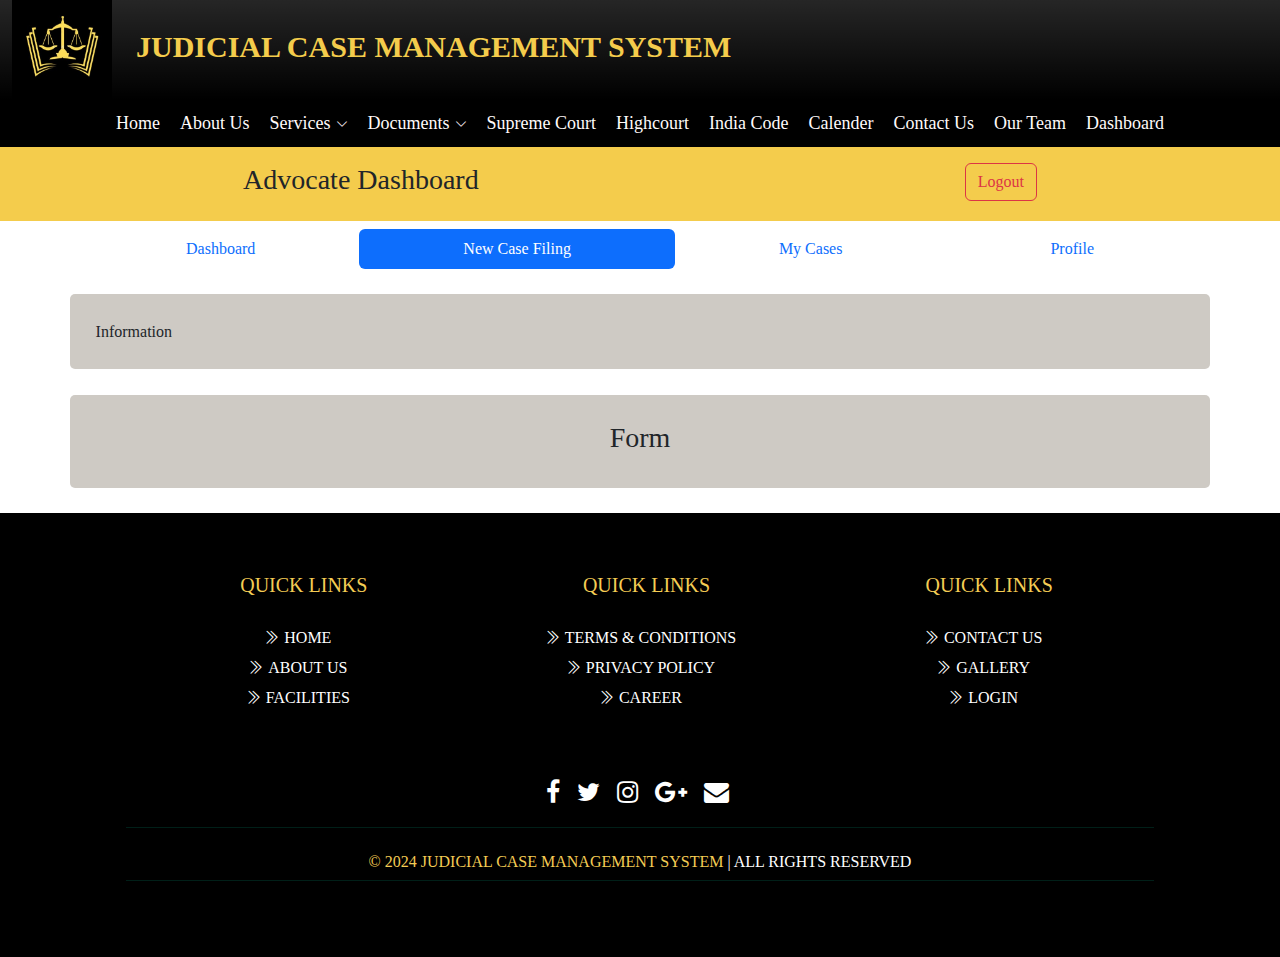
<file: Advocate/casefile.html>
<!DOCTYPE html>
<html lang="en">

<head>
    <meta charset="UTF-8">
    <meta name="viewport" content="width=device-width, initial-scale=1.0">
    <link href="https://cdn.jsdelivr.net/npm/bootstrap@5.3.3/dist/css/bootstrap.min.css" rel="stylesheet"
        integrity="sha384-QWTKZyjpPEjISv5WaRU9OFeRpok6YctnYmDr5pNlyT2bRjXh0JMhjY6hW+ALEwIH" crossorigin="anonymous">
    <script src="https://cdn.jsdelivr.net/npm/bootstrap@5.3.3/dist/js/bootstrap.bundle.min.js"
        integrity="sha384-YvpcrYf0tY3lHB60NNkmXc5s9fDVZLESaAA55NDzOxhy9GkcIdslK1eN7N6jIeHz"
        crossorigin="anonymous"></script>
    <!-- Bootstrap Icons -->
    <link rel="stylesheet" href="https://cdn.jsdelivr.net/npm/bootstrap-icons@1.11.3/font/bootstrap-icons.min.css">
    <!-- Fontawesome ICons-->
    <link rel="stylesheet" href="https://cdnjs.cloudflare.com/ajax/libs/font-awesome/4.7.0/css/font-awesome.min.css">
    <title>Case Filing | JCMS</title>
    <!-- Template Main CSS File -->
    <link href="/assets/css/nav.css" rel="stylesheet">

</head>
<style>
    .boxtbl {
        padding: 2%;
        margin: 2% auto;
        width: 90%;
        background: rgb(206, 202, 196) !important;
        border-radius: 5px;
    }
</style>

<body>
    <div class="container-fluid d-flex bg-black bg-gradient">
        <img src="/img/logo.jpg" alt="Logo" width="100" height="100" class="d-inline-block ">
        <span style="font-size: 30px; color: #F4CC4C;" class="p-4"><strong>JUDICIAL CASE MANAGEMENT
                SYSTEM</strong></span>
    </div>
    <section>
        <!-- ======= Header ======= --><!-- Nav Bar Start -->
        <header id="header" class="fixed-top d-flex align-items-center">
            <div class="container d-flex align-items-center justify-content-between">

                <nav id="navbar" class="navbar">
                    <ul>
                        <li><a class="nav-link scrollto" href="/index.html">Home</a></li>
                        <li><a class="nav-link scrollto" href="/about.html">About Us</a></li>
                        <li class="dropdown"><a href="#"><span>Services</span> <i class="bi bi-chevron-down"></i></a>
                            <ul>
                                <li><a href="">Case Status</a></li>
                                <li><a href="">Advocate Login</a></li>
                                <li><a href="">Judge Login</a></li>
                                <li><a href="">Admin Login</a></li>
                                <li><a href="">Cause List</a></li>
                            </ul>
                        </li>
                        <li class="dropdown"><a href="#"><span>Documents</span> <i class="bi bi-chevron-down"></i></a>
                            <ul>
                                <li><a href="">All Documents</a></li>
                                <li><a href="">Forms</a></li>
                                <li><a href="">Rules & Regulation</a></li>
                            </ul>
                        </li>

                        <li><a class="nav-link scrollto" href="https://www.sci.gov.in/">Supreme Court</a></li>
                        <li><a class="nav-link scrollto" href="highcourt.html">Highcourt</a></li>
                        <li><a class="nav-link scrollto" href="https://www.indiacode.nic.in/">India Code</a></li>
                        <li><a class="nav-link scrollto" href="#">Calender</a></li>
                        <li><a class="nav-link scrollto" href="#">Contact Us</a></li>
                        <li><a class="nav-link scrollto" href="#">Our Team</a></li>
                        <li><a class="nav-link scrollto" href="dashboard.html">Dashboard</a></li>
                    </ul>
                    <i class="bi bi-list mobile-nav-toggle"></i>
                </nav>
                <!-- .navbar -->
            </div>
        </header>
        <!-- End Header -->
    </section>
    <!-- Dashboard -->
    <div class="container-fuild" style="background-color: #F4CC4C; display: flex; justify-content: space-around;">
        <h3 class="p-3">Advocate Dashboard</h3>
        <div class="p-3">
            <button class="btn btn-outline-danger" style="float: right;">Logout</button>
        </div>
    </div>
    <div class="container mt-2">
        <ul class="nav nav-pills nav-fill">
            <li class="nav-item">
                <a class="nav-link" href="dashboard.html">Dashboard</a>
            </li>
            <li class="nav-item">
                <a class="nav-link active" aria-current="page" href="casefile.html">New Case Filing</a>
            </li>
            <li class="nav-item">
                <a class="nav-link" href="cases.html">My Cases</a>
            </li>
            <li class="nav-item">
                <a class="nav-link" href="profile.html">Profile</a>
            </li>
        </ul>
    </div>
    <div class="container boxtbl">
        <span>Information</span>
    </div>
    <div class="container boxtbl">
        <h3 class="text-center">Form</h3>

    </div>

    <!-- Footer -->
    <section id="footer">
        <div class="container">
            <div class="row text-center text-xs-center text-sm-left text-md-left">
                <div class="col-xs-12 col-sm-4 col-md-4">
                    <h5>Quick links</h5>
                    <ul class="list-unstyled quick-links">
                        <li><a href="#"><i class="bi bi-chevron-double-right"></i>Home</a></li>
                        <li><a href="#"><i class="bi bi-chevron-double-right"></i>About Us</a></li>
                        <li><a href="#"><i class="bi bi-chevron-double-right"></i>Facilities</a></li>
                    </ul>
                </div>
                <div class="col-xs-12 col-sm-4 col-md-4">
                    <h5>Quick links</h5>
                    <ul class="list-unstyled quick-links">
                        <li><a href="#"><i class="bi bi-chevron-double-right"></i>Terms & Conditions</a></li>
                        <li><a href="#"><i class="bi bi-chevron-double-right"></i>Privacy Policy</a></li>
                        <li><a href="#"><i class="bi bi-chevron-double-right"></i>Career</a></li>
                    </ul>
                </div>
                <div class="col-xs-12 col-sm-4 col-md-4">
                    <h5>Quick links</h5>
                    <ul class="list-unstyled quick-links">
                        <li><a href="#"><i class="bi bi-chevron-double-right"></i>Contact Us</a></li>
                        <li><a href="#"><i class="bi bi-chevron-double-right"></i>Gallery</a></li>
                        <li><a href="#"><i class="bi bi-chevron-double-right"></i>Login</a></li>
                    </ul>
                </div>
            </div>
            <div class="row">
                <div class="col-xs-12 col-sm-12 col-md-12 mt-2 mt-sm-5">
                    <ul class="list-unstyled list-inline social text-center">
                        <li class="list-inline-item"><a href="#"><i class="fa fa-facebook"></i></a></li>
                        <li class="list-inline-item"><a href="#"><i class="fa fa-twitter"></i></a></li>
                        <li class="list-inline-item"><a href="#"><i class="fa fa-instagram"></i></a></li>
                        <li class="list-inline-item"><a href="#"><i class="fa fa-google-plus"></i></a></li>
                        <li class="list-inline-item"><a href="#" target="_blank"><i class="fa fa-envelope"></i></a></li>
                    </ul>
                </div>
                <hr>
            </div>
            <div class="row">
                <div class="col-xs-12 col-sm-12 col-md-12 mt-2 mt-sm-2 text-center text-white">
                    <p class="h6">© 2024 JUDICIAL CASE MANAGEMENT SYSTEM<a class="text-green ml-2" href=""
                            target="_blank"> | ALL RIGHTS RESERVED</a></p>

                </div>
                <hr>
            </div>
        </div>
    </section>
    <!-- ./Footer -->

    <!-- Template Main JS File -->
    <script src="/assets/js/nav.js"></script>
    <script src="/assets/js/bootstrap.bundle.min.js"></script>

    <script>
        (function ($) {
            "use strict";

            // Sticky Navbar
            $(window).scroll(function () {
                if ($(this).scrollTop() > 90) {
                    $('.nav-bar').addClass('nav-sticky');
                    $('.carousel, .page-header').css("margin-top", "73px");
                } else {
                    $('.nav-bar').removeClass('nav-sticky');
                    $('.carousel, .page-header').css("margin-top", "0");
                }
            });

            // Dropdown on mouse hover
            $(document).ready(function () {
                function toggleNavbarMethod() {
                    if ($(window).width() > 992) {
                        $('.navbar .dropdown').on('mouseover', function () {
                            $('.dropdown-toggle', this).trigger('click');
                        }).on('mouseout', function () {
                            $('.dropdown-toggle', this).trigger('click').blur();
                        });
                    } else {
                        $('.navbar .dropdown').off('mouseover').off('mouseout');
                    }
                }
                toggleNavbarMethod();
                $(window).resize(toggleNavbarMethod);
            });
        })(jQuery);
    </script>
</body>

</html>
</file>
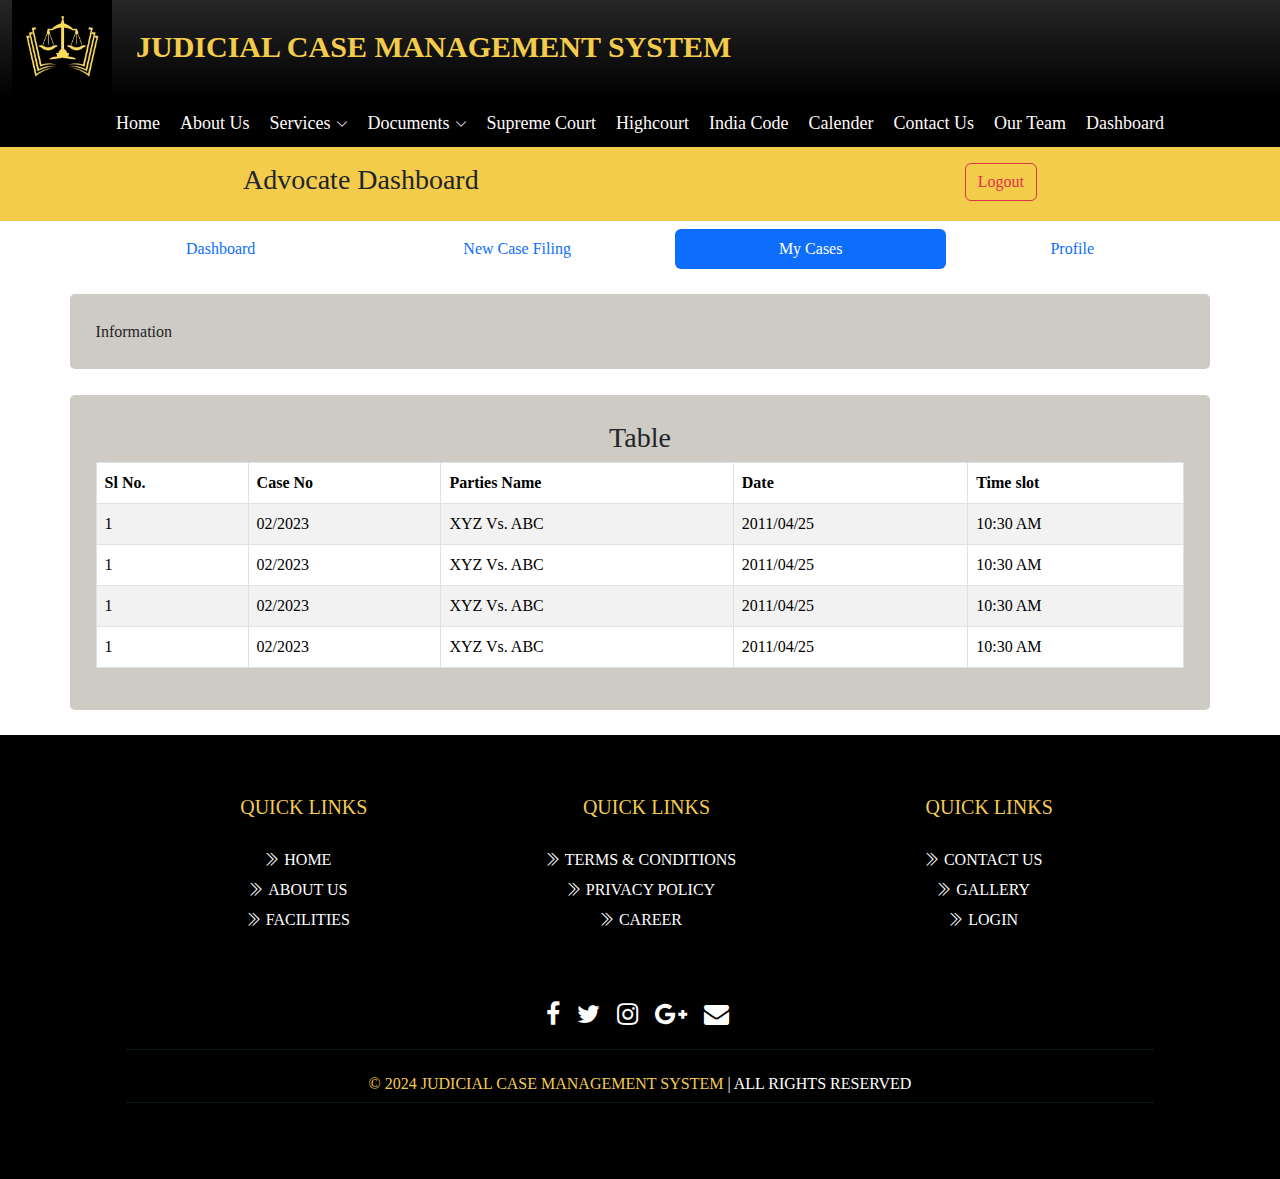
<file: Advocate/cases.html>
<!DOCTYPE html>
<html lang="en">

<head>
    <meta charset="UTF-8">
    <meta name="viewport" content="width=device-width, initial-scale=1.0">
    <link href="https://cdn.jsdelivr.net/npm/bootstrap@5.3.3/dist/css/bootstrap.min.css" rel="stylesheet"
        integrity="sha384-QWTKZyjpPEjISv5WaRU9OFeRpok6YctnYmDr5pNlyT2bRjXh0JMhjY6hW+ALEwIH" crossorigin="anonymous">
    <script src="https://cdn.jsdelivr.net/npm/bootstrap@5.3.3/dist/js/bootstrap.bundle.min.js"
        integrity="sha384-YvpcrYf0tY3lHB60NNkmXc5s9fDVZLESaAA55NDzOxhy9GkcIdslK1eN7N6jIeHz"
        crossorigin="anonymous"></script>
    <!-- Bootstrap Icons -->
    <link rel="stylesheet" href="https://cdn.jsdelivr.net/npm/bootstrap-icons@1.11.3/font/bootstrap-icons.min.css">
    <!-- Fontawesome ICons-->
    <link rel="stylesheet" href="https://cdnjs.cloudflare.com/ajax/libs/font-awesome/4.7.0/css/font-awesome.min.css">
    <title>DASHBOARD | JCMS</title>
    <!-- Template Main CSS File -->
    <link href="/assets/css/nav.css" rel="stylesheet">

</head>
<style>
    .boxtbl {
        padding: 2%;
        margin: 2% auto;
        width: 90%;
        background: rgb(206, 202, 196) !important;
        border-radius: 5px;
    }
</style>

<body>
    <div class="container-fluid d-flex bg-black bg-gradient">
        <img src="/img/logo.jpg" alt="Logo" width="100" height="100" class="d-inline-block ">
        <span style="font-size: 30px; color: #F4CC4C;" class="p-4"><strong>JUDICIAL CASE MANAGEMENT
                SYSTEM</strong></span>
    </div>
    <section>
        <!-- ======= Header ======= --><!-- Nav Bar Start -->
        <header id="header" class="fixed-top d-flex align-items-center">
            <div class="container d-flex align-items-center justify-content-between">

                <nav id="navbar" class="navbar">
                    <ul>
                        <li><a class="nav-link scrollto" href="/index.html">Home</a></li>
                        <li><a class="nav-link scrollto" href="/about.html">About Us</a></li>
                        <li class="dropdown"><a href="#"><span>Services</span> <i class="bi bi-chevron-down"></i></a>
                            <ul>
                                <li><a href="">Case Status</a></li>
                                <li><a href="">Advocate Login</a></li>
                                <li><a href="">Judge Login</a></li>
                                <li><a href="">Admin Login</a></li>
                                <li><a href="">Cause List</a></li>
                            </ul>
                        </li>
                        <li class="dropdown"><a href="#"><span>Documents</span> <i class="bi bi-chevron-down"></i></a>
                            <ul>
                                <li><a href="">All Documents</a></li>
                                <li><a href="">Forms</a></li>
                                <li><a href="">Rules & Regulation</a></li>
                            </ul>
                        </li>

                        <li><a class="nav-link scrollto" href="https://www.sci.gov.in/">Supreme Court</a></li>
                        <li><a class="nav-link scrollto" href="highcourt.html">Highcourt</a></li>
                        <li><a class="nav-link scrollto" href="https://www.indiacode.nic.in/">India Code</a></li>
                        <li><a class="nav-link scrollto" href="#">Calender</a></li>
                        <li><a class="nav-link scrollto" href="#">Contact Us</a></li>
                        <li><a class="nav-link scrollto" href="#">Our Team</a></li>
                        <li><a class="nav-link scrollto" href="dashboard.html">Dashboard</a></li>
                    </ul>
                    <i class="bi bi-list mobile-nav-toggle"></i>
                </nav>
                <!-- .navbar -->
            </div>
        </header>
        <!-- End Header -->
    </section>
    <!-- Dashboard -->
    <div class="container-fuild" style="background-color: #F4CC4C; display: flex; justify-content: space-around;">
        <h3 class="p-3">Advocate Dashboard</h3>
        <div class="p-3">
            <button class="btn btn-outline-danger" style="float: right;">Logout</button>
        </div>
    </div>
    <div class="container mt-2">
        <ul class="nav nav-pills nav-fill">
            <li class="nav-item">
                <a class="nav-link" href="dashboard.html">Dashboard</a>
            </li>
            <li class="nav-item">
                <a class="nav-link" href="casefile.html">New Case Filing</a>
            </li>
            <li class="nav-item">
                <a class="nav-link active" aria-current="page" href="cases.html">My Cases</a>
            </li>
            <li class="nav-item">
                <a class="nav-link" href="profile.html">Profile</a>
            </li>
        </ul>
    </div>
    <div class="container boxtbl">
        <span>Information</span>
    </div>
    <div class="container boxtbl">
        <h3 class="text-center">Table</h3>
        <table class="table table-striped table-hover table-bordered">
            <thead>
                <tr>
                    <th>Sl No.</th>
                    <th>Case No</th>
                    <th>Parties Name</th>
                    <th>Date</th>
                    <th>Time slot</th>
                </tr>
            </thead>
            <tbody>
                <tr>
                    <td>1</td>
                    <td>02/2023</td>
                    <td>XYZ Vs. ABC</td>
                    <td>2011/04/25</td>
                    <td>10:30 AM</td>
                </tr>
                <tr>
                    <td>1</td>
                    <td>02/2023</td>
                    <td>XYZ Vs. ABC</td>
                    <td>2011/04/25</td>
                    <td>10:30 AM</td>
                </tr>
                <tr>
                    <td>1</td>
                    <td>02/2023</td>
                    <td>XYZ Vs. ABC</td>
                    <td>2011/04/25</td>
                    <td>10:30 AM</td>
                </tr>
                <tr>
                    <td>1</td>
                    <td>02/2023</td>
                    <td>XYZ Vs. ABC</td>
                    <td>2011/04/25</td>
                    <td>10:30 AM</td>
                </tr>

            </tbody>
        </table>


    </div>

    <!-- Footer -->
    <section id="footer">
        <div class="container">
            <div class="row text-center text-xs-center text-sm-left text-md-left">
                <div class="col-xs-12 col-sm-4 col-md-4">
                    <h5>Quick links</h5>
                    <ul class="list-unstyled quick-links">
                        <li><a href="#"><i class="bi bi-chevron-double-right"></i>Home</a></li>
                        <li><a href="#"><i class="bi bi-chevron-double-right"></i>About Us</a></li>
                        <li><a href="#"><i class="bi bi-chevron-double-right"></i>Facilities</a></li>
                    </ul>
                </div>
                <div class="col-xs-12 col-sm-4 col-md-4">
                    <h5>Quick links</h5>
                    <ul class="list-unstyled quick-links">
                        <li><a href="#"><i class="bi bi-chevron-double-right"></i>Terms & Conditions</a></li>
                        <li><a href="#"><i class="bi bi-chevron-double-right"></i>Privacy Policy</a></li>
                        <li><a href="#"><i class="bi bi-chevron-double-right"></i>Career</a></li>
                    </ul>
                </div>
                <div class="col-xs-12 col-sm-4 col-md-4">
                    <h5>Quick links</h5>
                    <ul class="list-unstyled quick-links">
                        <li><a href="#"><i class="bi bi-chevron-double-right"></i>Contact Us</a></li>
                        <li><a href="#"><i class="bi bi-chevron-double-right"></i>Gallery</a></li>
                        <li><a href="#"><i class="bi bi-chevron-double-right"></i>Login</a></li>
                    </ul>
                </div>
            </div>
            <div class="row">
                <div class="col-xs-12 col-sm-12 col-md-12 mt-2 mt-sm-5">
                    <ul class="list-unstyled list-inline social text-center">
                        <li class="list-inline-item"><a href="#"><i class="fa fa-facebook"></i></a></li>
                        <li class="list-inline-item"><a href="#"><i class="fa fa-twitter"></i></a></li>
                        <li class="list-inline-item"><a href="#"><i class="fa fa-instagram"></i></a></li>
                        <li class="list-inline-item"><a href="#"><i class="fa fa-google-plus"></i></a></li>
                        <li class="list-inline-item"><a href="#" target="_blank"><i class="fa fa-envelope"></i></a></li>
                    </ul>
                </div>
                <hr>
            </div>
            <div class="row">
                <div class="col-xs-12 col-sm-12 col-md-12 mt-2 mt-sm-2 text-center text-white">
                    <p class="h6">© 2024 JUDICIAL CASE MANAGEMENT SYSTEM<a class="text-green ml-2" href="#"
                            target="_blank"> | ALL RIGHTS RESERVED</a></p>

                </div>
                <hr>
            </div>
        </div>
    </section>
    <!-- ./Footer -->

    <!-- Template Main JS File -->
    <script src="/assets/js/nav.js"></script>
    <script src="/assets/js/bootstrap.bundle.min.js"></script>

    <script>
        (function ($) {
            "use strict";

            // Sticky Navbar
            $(window).scroll(function () {
                if ($(this).scrollTop() > 90) {
                    $('.nav-bar').addClass('nav-sticky');
                    $('.carousel, .page-header').css("margin-top", "73px");
                } else {
                    $('.nav-bar').removeClass('nav-sticky');
                    $('.carousel, .page-header').css("margin-top", "0");
                }
            });

            // Dropdown on mouse hover
            $(document).ready(function () {
                function toggleNavbarMethod() {
                    if ($(window).width() > 992) {
                        $('.navbar .dropdown').on('mouseover', function () {
                            $('.dropdown-toggle', this).trigger('click');
                        }).on('mouseout', function () {
                            $('.dropdown-toggle', this).trigger('click').blur();
                        });
                    } else {
                        $('.navbar .dropdown').off('mouseover').off('mouseout');
                    }
                }
                toggleNavbarMethod();
                $(window).resize(toggleNavbarMethod);
            });
        })(jQuery);
    </script>
</body>

</html>
</file>
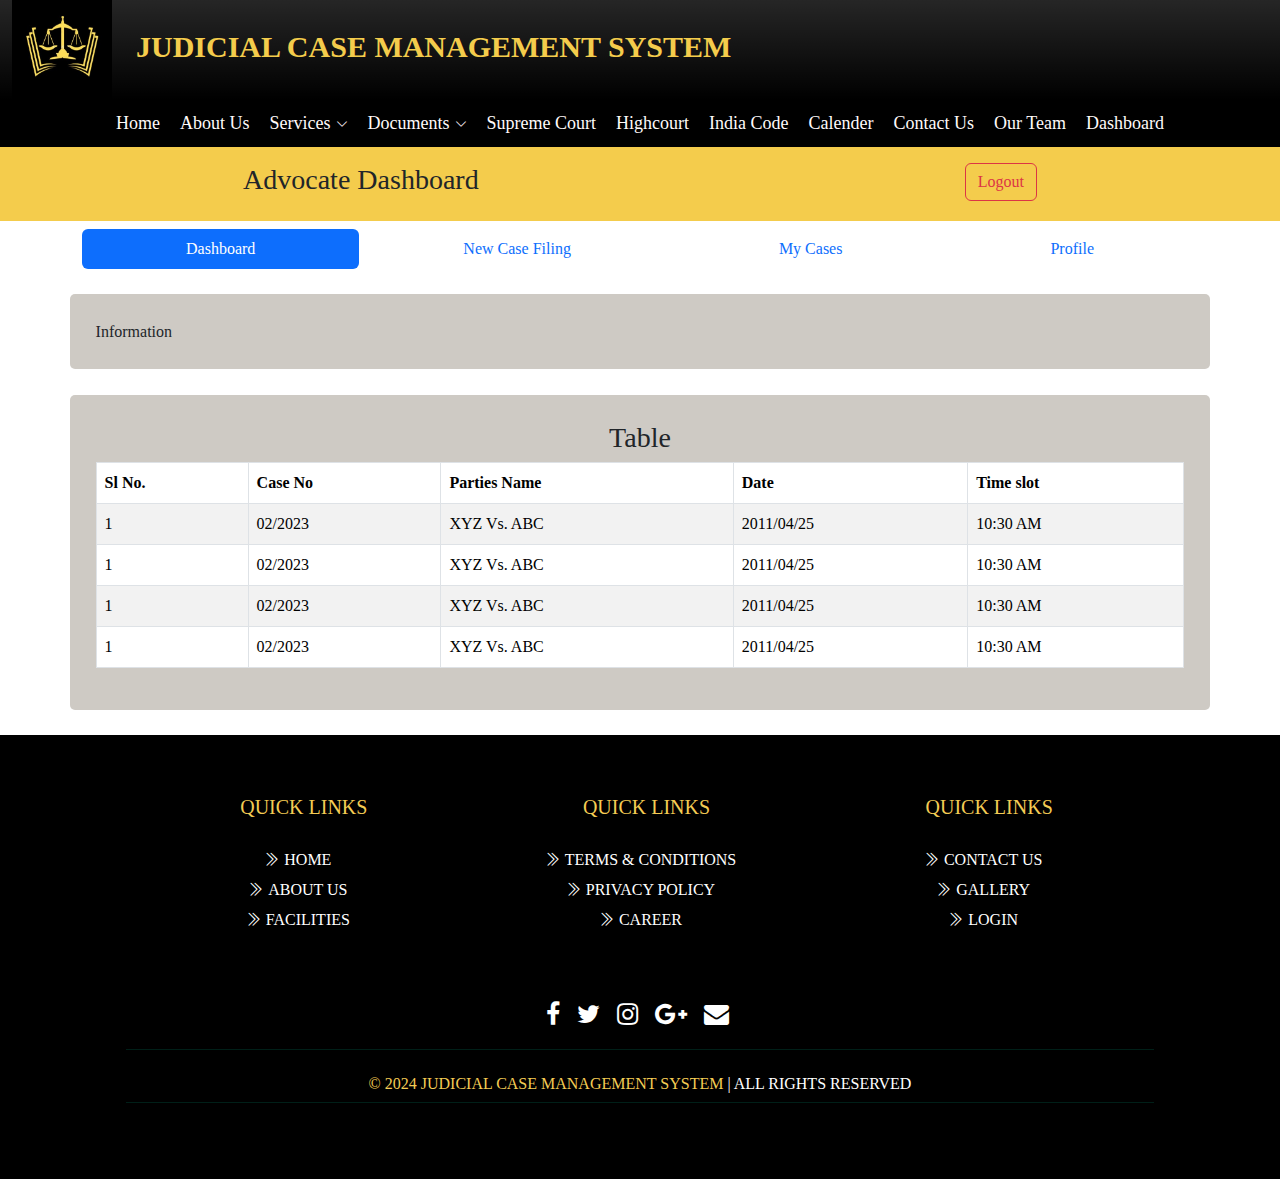
<file: Advocate/dashboard.html>
<!DOCTYPE html>
<html lang="en">

<head>
    <meta charset="UTF-8">
    <meta name="viewport" content="width=device-width, initial-scale=1.0">
    <link href="https://cdn.jsdelivr.net/npm/bootstrap@5.3.3/dist/css/bootstrap.min.css" rel="stylesheet"
        integrity="sha384-QWTKZyjpPEjISv5WaRU9OFeRpok6YctnYmDr5pNlyT2bRjXh0JMhjY6hW+ALEwIH" crossorigin="anonymous">
    <script src="https://cdn.jsdelivr.net/npm/bootstrap@5.3.3/dist/js/bootstrap.bundle.min.js"
        integrity="sha384-YvpcrYf0tY3lHB60NNkmXc5s9fDVZLESaAA55NDzOxhy9GkcIdslK1eN7N6jIeHz"
        crossorigin="anonymous"></script>
    <!-- Bootstrap Icons -->
    <link rel="stylesheet" href="https://cdn.jsdelivr.net/npm/bootstrap-icons@1.11.3/font/bootstrap-icons.min.css">
    <!-- Fontawesome ICons-->
    <link rel="stylesheet" href="https://cdnjs.cloudflare.com/ajax/libs/font-awesome/4.7.0/css/font-awesome.min.css">
    <title>DASHBOARD | JCMS</title>
    <!-- Template Main CSS File -->
    <link href="/assets/css/nav.css" rel="stylesheet">

</head>
<style>
    .boxtbl {
        padding: 2%;
        margin: 2% auto;
        width: 90%;
        background: rgb(206, 202, 196) !important;
        border-radius: 5px;
    }
</style>

<body>
    <div class="container-fluid d-flex bg-black bg-gradient">
        <img src="/img/logo.jpg" alt="Logo" width="100" height="100" class="d-inline-block ">
        <span style="font-size: 30px; color: #F4CC4C;" class="p-4"><strong>JUDICIAL CASE MANAGEMENT
                SYSTEM</strong></span>
    </div>
    <section>
        <!-- ======= Header ======= --><!-- Nav Bar Start -->
        <header id="header" class="fixed-top d-flex align-items-center">
            <div class="container d-flex align-items-center justify-content-between">

                <nav id="navbar" class="navbar">
                    <ul>
                        <li><a class="nav-link scrollto" href="/index.html">Home</a></li>
                        <li><a class="nav-link scrollto" href="/about.html">About Us</a></li>
                        <li class="dropdown"><a href="#"><span>Services</span> <i class="bi bi-chevron-down"></i></a>
                            <ul>
                                <li><a href="">Case Status</a></li>
                                <li><a href="">Advocate Login</a></li>
                                <li><a href="">Judge Login</a></li>
                                <li><a href="">Admin Login</a></li>
                                <li><a href="">Cause List</a></li>
                            </ul>
                        </li>
                        <li class="dropdown"><a href="#"><span>Documents</span> <i class="bi bi-chevron-down"></i></a>
                            <ul>
                                <li><a href="">All Documents</a></li>
                                <li><a href="">Forms</a></li>
                                <li><a href="">Rules & Regulation</a></li>
                            </ul>
                        </li>

                        <li><a class="nav-link scrollto" href="https://www.sci.gov.in/">Supreme Court</a></li>
                        <li><a class="nav-link scrollto" href="highcourt.html">Highcourt</a></li>
                        <li><a class="nav-link scrollto" href="https://www.indiacode.nic.in/">India Code</a></li>
                        <li><a class="nav-link scrollto" href="#">Calender</a></li>
                        <li><a class="nav-link scrollto" href="#">Contact Us</a></li>
                        <li><a class="nav-link scrollto" href="#">Our Team</a></li>
                        <li><a class="nav-link scrollto" href="dashboard.html">Dashboard</a></li>
                    </ul>
                    <i class="bi bi-list mobile-nav-toggle"></i>
                </nav>
                <!-- .navbar -->
            </div>
        </header>
        <!-- End Header -->
    </section>
    <!-- Dashboard -->
    <div class="container-fuild" style="background-color: #F4CC4C; display: flex; justify-content: space-around;">
        <h3 class="p-3">Advocate Dashboard</h3>
        <div class="p-3">
            <button class="btn btn-outline-danger" style="float: right;">Logout</button>
        </div>
    </div>
    <div class="container mt-2">
        <ul class="nav nav-pills nav-fill">
            <li class="nav-item">
                <a class="nav-link active" aria-current="page" href="dashboard.html">Dashboard</a>
            </li>
            <li class="nav-item">
                <a class="nav-link" href="casefile.html">New Case Filing</a>
            </li>
            <li class="nav-item">
                <a class="nav-link" href="cases.html">My Cases</a>
            </li>
            <li class="nav-item">
                <a class="nav-link" href="profile.html">Profile</a>
            </li>
        </ul>
    </div>
    <div class="container boxtbl">
        <span>Information</span>
    </div>
    <div class="container boxtbl">
        <h3 class="text-center">Table</h3>
        <table class="table table-striped table-hover table-bordered">
            <thead>
                <tr>
                    <th>Sl No.</th>
                    <th>Case No</th>
                    <th>Parties Name</th>
                    <th>Date</th>
                    <th>Time slot</th>
                </tr>
            </thead>
            <tbody>
                <tr>
                    <td>1</td>
                    <td>02/2023</td>
                    <td>XYZ Vs. ABC</td>
                    <td>2011/04/25</td>
                    <td>10:30 AM</td>
                </tr>
                <tr>
                    <td>1</td>
                    <td>02/2023</td>
                    <td>XYZ Vs. ABC</td>
                    <td>2011/04/25</td>
                    <td>10:30 AM</td>
                </tr>
                <tr>
                    <td>1</td>
                    <td>02/2023</td>
                    <td>XYZ Vs. ABC</td>
                    <td>2011/04/25</td>
                    <td>10:30 AM</td>
                </tr>
                <tr>
                    <td>1</td>
                    <td>02/2023</td>
                    <td>XYZ Vs. ABC</td>
                    <td>2011/04/25</td>
                    <td>10:30 AM</td>
                </tr>

            </tbody>
        </table>


    </div>

    <!-- Footer -->
    <section id="footer">
        <div class="container">
            <div class="row text-center text-xs-center text-sm-left text-md-left">
                <div class="col-xs-12 col-sm-4 col-md-4">
                    <h5>Quick links</h5>
                    <ul class="list-unstyled quick-links">
                        <li><a href="#"><i class="bi bi-chevron-double-right"></i>Home</a></li>
                        <li><a href="#"><i class="bi bi-chevron-double-right"></i>About Us</a></li>
                        <li><a href="#"><i class="bi bi-chevron-double-right"></i>Facilities</a></li>
                    </ul>
                </div>
                <div class="col-xs-12 col-sm-4 col-md-4">
                    <h5>Quick links</h5>
                    <ul class="list-unstyled quick-links">
                        <li><a href="#"><i class="bi bi-chevron-double-right"></i>Terms & Conditions</a></li>
                        <li><a href="#"><i class="bi bi-chevron-double-right"></i>Privacy Policy</a></li>
                        <li><a href="#"><i class="bi bi-chevron-double-right"></i>Career</a></li>
                    </ul>
                </div>
                <div class="col-xs-12 col-sm-4 col-md-4">
                    <h5>Quick links</h5>
                    <ul class="list-unstyled quick-links">
                        <li><a href="#"><i class="bi bi-chevron-double-right"></i>Contact Us</a></li>
                        <li><a href="#"><i class="bi bi-chevron-double-right"></i>Gallery</a></li>
                        <li><a href="#"><i class="bi bi-chevron-double-right"></i>Login</a></li>
                    </ul>
                </div>
            </div>
            <div class="row">
                <div class="col-xs-12 col-sm-12 col-md-12 mt-2 mt-sm-5">
                    <ul class="list-unstyled list-inline social text-center">
                        <li class="list-inline-item"><a href="#"><i class="fa fa-facebook"></i></a></li>
                        <li class="list-inline-item"><a href="#"><i class="fa fa-twitter"></i></a></li>
                        <li class="list-inline-item"><a href="#"><i class="fa fa-instagram"></i></a></li>
                        <li class="list-inline-item"><a href="#"><i class="fa fa-google-plus"></i></a></li>
                        <li class="list-inline-item"><a href="#" target="_blank"><i class="fa fa-envelope"></i></a></li>
                    </ul>
                </div>
                <hr>
            </div>
            <div class="row">
                <div class="col-xs-12 col-sm-12 col-md-12 mt-2 mt-sm-2 text-center text-white">
                    <p class="h6">© 2024 JUDICIAL CASE MANAGEMENT SYSTEM<a class="text-green ml-2" href="#"
                            target="_blank"> | ALL RIGHTS RESERVED</a></p>

                </div>
                <hr>
            </div>
        </div>
    </section>
    <!-- ./Footer -->

    <!-- Template Main JS File -->
    <script src="/assets/js/nav.js"></script>
    <script src="/assets/js/bootstrap.bundle.min.js"></script>

    <script>
        (function ($) {
            "use strict";

            // Sticky Navbar
            $(window).scroll(function () {
                if ($(this).scrollTop() > 90) {
                    $('.nav-bar').addClass('nav-sticky');
                    $('.carousel, .page-header').css("margin-top", "73px");
                } else {
                    $('.nav-bar').removeClass('nav-sticky');
                    $('.carousel, .page-header').css("margin-top", "0");
                }
            });

            // Dropdown on mouse hover
            $(document).ready(function () {
                function toggleNavbarMethod() {
                    if ($(window).width() > 992) {
                        $('.navbar .dropdown').on('mouseover', function () {
                            $('.dropdown-toggle', this).trigger('click');
                        }).on('mouseout', function () {
                            $('.dropdown-toggle', this).trigger('click').blur();
                        });
                    } else {
                        $('.navbar .dropdown').off('mouseover').off('mouseout');
                    }
                }
                toggleNavbarMethod();
                $(window).resize(toggleNavbarMethod);
            });
        })(jQuery);
    </script>
</body>

</html>
</file>
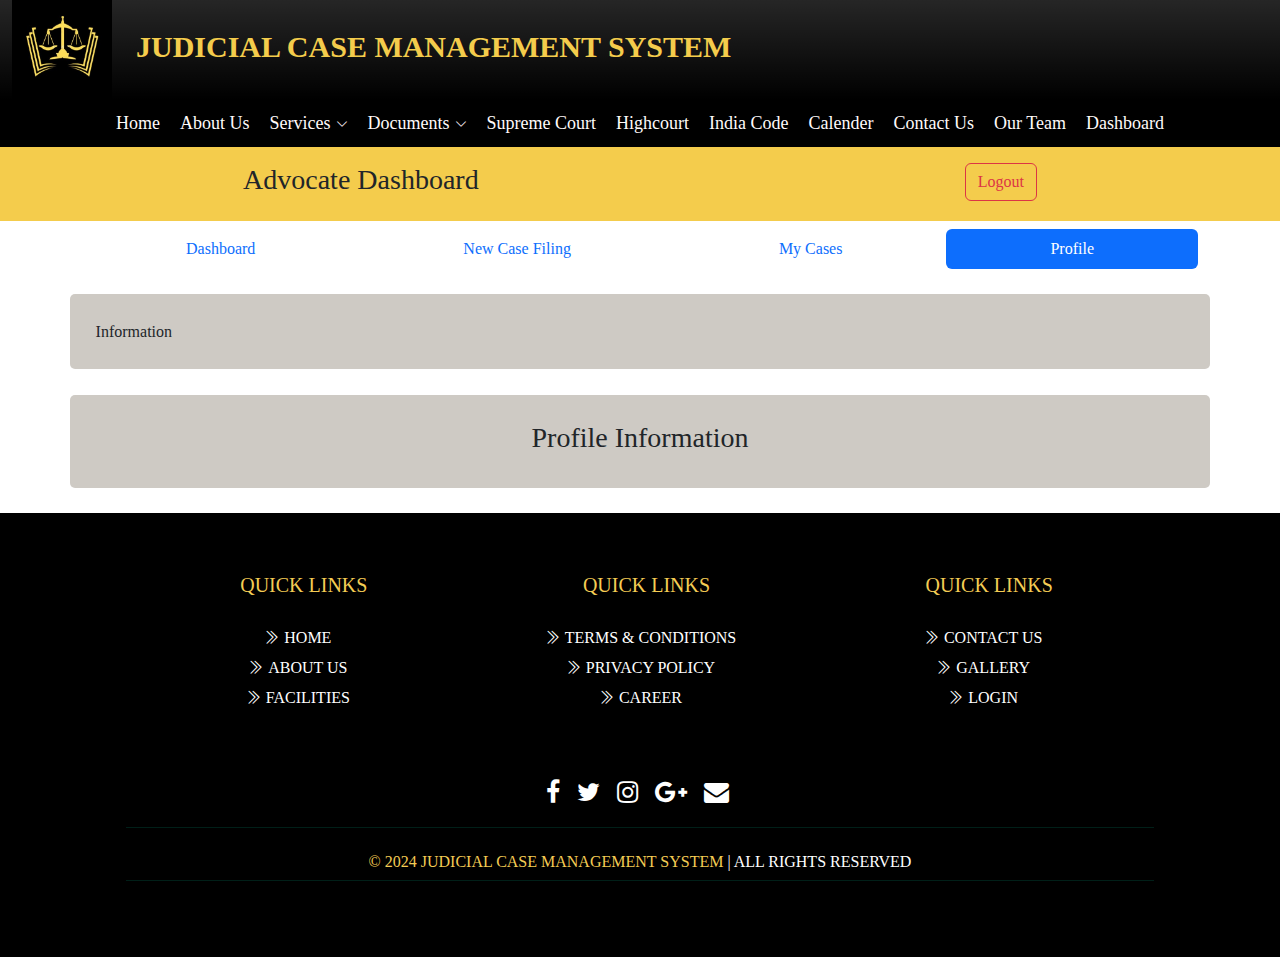
<file: Advocate/profile.html>
<!DOCTYPE html>
<html lang="en">

<head>
    <meta charset="UTF-8">
    <meta name="viewport" content="width=device-width, initial-scale=1.0">
    <link href="https://cdn.jsdelivr.net/npm/bootstrap@5.3.3/dist/css/bootstrap.min.css" rel="stylesheet"
        integrity="sha384-QWTKZyjpPEjISv5WaRU9OFeRpok6YctnYmDr5pNlyT2bRjXh0JMhjY6hW+ALEwIH" crossorigin="anonymous">
    <script src="https://cdn.jsdelivr.net/npm/bootstrap@5.3.3/dist/js/bootstrap.bundle.min.js"
        integrity="sha384-YvpcrYf0tY3lHB60NNkmXc5s9fDVZLESaAA55NDzOxhy9GkcIdslK1eN7N6jIeHz"
        crossorigin="anonymous"></script>
    <!-- Bootstrap Icons -->
    <link rel="stylesheet" href="https://cdn.jsdelivr.net/npm/bootstrap-icons@1.11.3/font/bootstrap-icons.min.css">
    <!-- Fontawesome ICons-->
    <link rel="stylesheet" href="https://cdnjs.cloudflare.com/ajax/libs/font-awesome/4.7.0/css/font-awesome.min.css">
    <title>DASHBOARD | JCMS</title>
    <!-- Template Main CSS File -->
    <link href="/assets/css/nav.css" rel="stylesheet">

</head>
<style>
    .boxtbl {
        padding: 2%;
        margin: 2% auto;
        width: 90%;
        background: rgb(206, 202, 196) !important;
        border-radius: 5px;
    }
</style>

<body>
    <div class="container-fluid d-flex bg-black bg-gradient">
        <img src="/img/logo.jpg" alt="Logo" width="100" height="100" class="d-inline-block ">
        <span style="font-size: 30px; color: #F4CC4C;" class="p-4"><strong>JUDICIAL CASE MANAGEMENT
                SYSTEM</strong></span>
    </div>
    <section>
        <!-- ======= Header ======= --><!-- Nav Bar Start -->
        <header id="header" class="fixed-top d-flex align-items-center">
            <div class="container d-flex align-items-center justify-content-between">

                <nav id="navbar" class="navbar">
                    <ul>
                        <li><a class="nav-link scrollto" href="/index.html">Home</a></li>
                        <li><a class="nav-link scrollto" href="/about.html">About Us</a></li>
                        <li class="dropdown"><a href="#"><span>Services</span> <i class="bi bi-chevron-down"></i></a>
                            <ul>
                                <li><a href="">Case Status</a></li>
                                <li><a href="">Advocate Login</a></li>
                                <li><a href="">Judge Login</a></li>
                                <li><a href="">Admin Login</a></li>
                                <li><a href="">Cause List</a></li>
                            </ul>
                        </li>
                        <li class="dropdown"><a href="#"><span>Documents</span> <i class="bi bi-chevron-down"></i></a>
                            <ul>
                                <li><a href="">All Documents</a></li>
                                <li><a href="">Forms</a></li>
                                <li><a href="">Rules & Regulation</a></li>
                            </ul>
                        </li>

                        <li><a class="nav-link scrollto" href="https://www.sci.gov.in/">Supreme Court</a></li>
                        <li><a class="nav-link scrollto" href="highcourt.html">Highcourt</a></li>
                        <li><a class="nav-link scrollto" href="https://www.indiacode.nic.in/">India Code</a></li>
                        <li><a class="nav-link scrollto" href="#">Calender</a></li>
                        <li><a class="nav-link scrollto" href="#">Contact Us</a></li>
                        <li><a class="nav-link scrollto" href="#">Our Team</a></li>
                        <li><a class="nav-link scrollto" href="dashboard.html">Dashboard</a></li>
                    </ul>
                    <i class="bi bi-list mobile-nav-toggle"></i>
                </nav>
                <!-- .navbar -->
            </div>
        </header>
        <!-- End Header -->
    </section>
    <!-- Dashboard -->
    <div class="container-fuild" style="background-color: #F4CC4C; display: flex; justify-content: space-around;">
        <h3 class="p-3">Advocate Dashboard</h3>
        <div class="p-3">
            <button class="btn btn-outline-danger" style="float: right;">Logout</button>
        </div>
    </div>
    <div class="container mt-2">
        <ul class="nav nav-pills nav-fill">
            <li class="nav-item">
                <a class="nav-link" href="dashboard.html">Dashboard</a>
            </li>
            <li class="nav-item">
                <a class="nav-link" href="casefile.html">New Case Filing</a>
            </li>
            <li class="nav-item">
                <a class="nav-link" href="cases.html">My Cases</a>
            </li>
            <li class="nav-item">
                <a class="nav-link active" aria-current="page" href="profile.html">Profile</a>
            </li>
        </ul>
    </div>
    <div class="container boxtbl">
        <span>Information</span>
    </div>
    <div class="container boxtbl">
        <h3 class="text-center">Profile Information</h3>



    </div>

    <!-- Footer -->
    <section id="footer">
        <div class="container">
            <div class="row text-center text-xs-center text-sm-left text-md-left">
                <div class="col-xs-12 col-sm-4 col-md-4">
                    <h5>Quick links</h5>
                    <ul class="list-unstyled quick-links">
                        <li><a href="#"><i class="bi bi-chevron-double-right"></i>Home</a></li>
                        <li><a href="#"><i class="bi bi-chevron-double-right"></i>About Us</a></li>
                        <li><a href="#"><i class="bi bi-chevron-double-right"></i>Facilities</a></li>
                    </ul>
                </div>
                <div class="col-xs-12 col-sm-4 col-md-4">
                    <h5>Quick links</h5>
                    <ul class="list-unstyled quick-links">
                        <li><a href="#"><i class="bi bi-chevron-double-right"></i>Terms & Conditions</a></li>
                        <li><a href="#"><i class="bi bi-chevron-double-right"></i>Privacy Policy</a></li>
                        <li><a href="#"><i class="bi bi-chevron-double-right"></i>Career</a></li>
                    </ul>
                </div>
                <div class="col-xs-12 col-sm-4 col-md-4">
                    <h5>Quick links</h5>
                    <ul class="list-unstyled quick-links">
                        <li><a href="#"><i class="bi bi-chevron-double-right"></i>Contact Us</a></li>
                        <li><a href="#"><i class="bi bi-chevron-double-right"></i>Gallery</a></li>
                        <li><a href="#"><i class="bi bi-chevron-double-right"></i>Login</a></li>
                    </ul>
                </div>
            </div>
            <div class="row">
                <div class="col-xs-12 col-sm-12 col-md-12 mt-2 mt-sm-5">
                    <ul class="list-unstyled list-inline social text-center">
                        <li class="list-inline-item"><a href="#"><i class="fa fa-facebook"></i></a></li>
                        <li class="list-inline-item"><a href="#"><i class="fa fa-twitter"></i></a></li>
                        <li class="list-inline-item"><a href="#"><i class="fa fa-instagram"></i></a></li>
                        <li class="list-inline-item"><a href="#"><i class="fa fa-google-plus"></i></a></li>
                        <li class="list-inline-item"><a href="#" target="_blank"><i class="fa fa-envelope"></i></a></li>
                    </ul>
                </div>
                <hr>
            </div>
            <div class="row">
                <div class="col-xs-12 col-sm-12 col-md-12 mt-2 mt-sm-2 text-center text-white">
                    <p class="h6">© 2024 JUDICIAL CASE MANAGEMENT SYSTEM<a class="text-green ml-2" href="#"
                            target="_blank"> | ALL RIGHTS RESERVED</a></p>

                </div>
                <hr>
            </div>
        </div>
    </section>
    <!-- ./Footer -->

    <!-- Template Main JS File -->
    <script src="/assets/js/nav.js"></script>
    <script src="/assets/js/bootstrap.bundle.min.js"></script>

    <script>
        (function ($) {
            "use strict";

            // Sticky Navbar
            $(window).scroll(function () {
                if ($(this).scrollTop() > 90) {
                    $('.nav-bar').addClass('nav-sticky');
                    $('.carousel, .page-header').css("margin-top", "73px");
                } else {
                    $('.nav-bar').removeClass('nav-sticky');
                    $('.carousel, .page-header').css("margin-top", "0");
                }
            });

            // Dropdown on mouse hover
            $(document).ready(function () {
                function toggleNavbarMethod() {
                    if ($(window).width() > 992) {
                        $('.navbar .dropdown').on('mouseover', function () {
                            $('.dropdown-toggle', this).trigger('click');
                        }).on('mouseout', function () {
                            $('.dropdown-toggle', this).trigger('click').blur();
                        });
                    } else {
                        $('.navbar .dropdown').off('mouseover').off('mouseout');
                    }
                }
                toggleNavbarMethod();
                $(window).resize(toggleNavbarMethod);
            });
        })(jQuery);
    </script>
</body>

</html>
</file>
<file: assets/css/nav.css>
body {
    font-family: Georgia, 'Cambria';

}


/*--------------------------------------------------------------
# Navigation Menu
--------------------------------------------------------------*/
/**
* Desktop Navigation 
*/
#header {
    background-color: #000000;
    top: 0;
    position: sticky;
}

.navbar {
    padding: 0;
    left: 0;
    margin: auto;
    font-size: 88px;

}

.navbar ul {
    margin: 0;
    padding: 0;
    display: flex;
    list-style: none;
    align-items: center;
}

.navbar li {
    position: relative;
}

.navbar a,
.navbar a:focus {
    display: flex;
    align-items: center;
    justify-content: space-between;
    padding: 10px 10px 10px 10px;
    font-size: 18px;
    color: snow;
    white-space: nowrap;
    transition: 0.3s;
    text-decoration: none;
}

.navbar a i,
.navbar a:focus i {
    font-size: 12px;
    line-height: 0;
    margin-left: 5px;
}

.navbar a:hover,
.navbar .active,
.navbar .active:focus,
.navbar li:hover>a {
    color: #000000;
    background-color: #F4CC54;
    text-decoration: none;
}


.navbar .dropdown ul {
    display: block;
    position: absolute;
    /* left: 14px; */
    font-size: 15px;
    top: calc(100% + 30px);
    margin: 0;
    z-index: 99;
    opacity: 0;
    visibility: hidden;
    background: #000000;
    box-shadow: 0px 0px 30px rgba(127, 137, 161, 0.25);
    transition: 0.3s;
}

.navbar .dropdown ul li {
    min-width: 200px;
}

.navbar .dropdown ul a {
    padding: 10px 20px;
    font-size: 15px;
    text-transform: none;
}

.navbar .dropdown ul a i {
    font-size: 12px;
}

.navbar .dropdown ul a:hover,
.navbar .dropdown ul .active:hover,
.navbar .dropdown ul li:hover>a {
    color: #000000;
    background-color: #F4CC54;
}

.navbar .dropdown:hover>ul {
    opacity: 1;
    top: 100%;
    visibility: visible;
}

.navbar .dropdown .dropdown ul {
    top: 0;
    left: calc(100% - 30px);
    visibility: hidden;
}

.navbar .dropdown .dropdown:hover>ul {
    opacity: 1;
    top: 0;
    left: 100%;
    visibility: visible;
}

@media (max-width: 1366px) {
    .navbar .dropdown .dropdown ul {
        left: -90%;
    }

    .navbar .dropdown .dropdown:hover>ul {
        left: -100%;
    }
}

/**
* Mobile Navigation 
*/
.mobile-nav-toggle {
    color: snow;
    font-size: 28px;
    cursor: pointer;
    display: none;
    transition: 0.5s;
    justify-content: center;
}

.mobile-nav-toggle::after {
    content: "Menu";
}

.mobile-nav-toggle.bi-x {
    color: #fff;
}

@media (max-width: 991px) {
    .mobile-nav-toggle {
        display: block;
    }

    .navbar ul {
        display: none;
    }
}

.navbar-mobile {
    position: fixed;
    overflow: hidden;
    top: 0;
    right: 0;
    left: 0;
    bottom: 0;
    background: #000000;
    transition: 0.3s;
}

.navbar-mobile .mobile-nav-toggle {
    position: absolute;
    top: 15px;
    right: 15px;
}

.navbar-mobile ul {
    display: block;
    position: absolute;
    top: 55px;
    right: 15px;
    bottom: 15px;
    left: 15px;
    padding: 10px 0;
    color: snow;
    overflow-y: auto;
    transition: 0.3s;
}

.navbar-mobile a,
.navbar-mobile a:focus {
    padding: 10px 20px;
    font-size: 15px;
    color: snow;
    text-decoration: none;
}

.navbar-mobile a:hover,
.navbar-mobile .active,
.navbar-mobile li:hover>a {
    color: #000000;
    text-decoration: none;
}


.navbar-mobile .dropdown ul {
    position: static;
    display: none;
    margin: 10px 20px;
    padding: 10px 0;
    z-index: 99;
    opacity: 1;
    visibility: visible;
    background: #000000;
    box-shadow: 0px 0px 30px rgba(127, 137, 161, 0.25);
}

.navbar-mobile .dropdown ul li {
    min-width: 200px;
}

.navbar-mobile .dropdown ul a {
    padding: 10px 20px;
}

.navbar-mobile .dropdown ul a i {
    font-size: 12px;
}

.navbar-mobile .dropdown ul a:hover,
.navbar-mobile .dropdown ul li:hover>a {
    color: #000000;
}


.navbar-mobile .dropdown>.dropdown-active {
    display: block;
}

/*******************************/
/*********Service CSS***********/
/*******************************/

/*******************************/
/*********Service CSS***********/
/*******************************/
.section-header {
    position: relative;
    width: 100%;
    text-align: center;
    }
    .section-header h2 {
    margin: 0;
    position: relative;
    font-size: 60px;
    font-weight: 700;
    white-space: nowrap;
    z-index: 1;
    }
    h2 {
    font-family: 'EB Garamond', serif;
    font-weight: 600;
    font-style: italic;
    color: #121518;
    }
    .section-header h2::before {
    position: absolute;
    content: "";
    width: 100%;
    height: 8px;
    left: 0;
    top: 21px;
    background: transparent;
    border-top: 1px solid saddlebrown;
    border-bottom: 1px solid saddlebrown;
    z-index: -1;
    }
    .section-header h2::after {
    position: absolute;
    content: "";
    width: 100%;
    height: 8px;
    left: 0;
    bottom: 25px;
    background: transparent;
    border-top: 1px solid saddlebrown;
    border-bottom: 1px solid saddlebrown;
    z-index: -1;
    }

/* Design */
*,
*::before,
*::after {
  box-sizing: border-box;
}


.cmain{
    padding: 1rem;
  max-width: 1200px;
  margin: 0 auto;
}


.card_img {
  height: auto;
  max-width: 100%;
  vertical-align: middle;
}

.btn1 {
  color: #ffffff;
  padding: 0.8rem;
  font-size: 14px;
  text-transform: uppercase;
  border-radius: 4px;
  font-weight: 400;
  display: block;
  width: 100%;
  cursor: pointer;
  border: 1px solid rgba(255, 255, 255, 0.2);
  background: transparent;
}

.btn1:hover {
  background-color: rgba(255, 255, 255, 0.12);
}

.cards {
  display: flex;
  flex-wrap: wrap;
  list-style: none;
  margin: 0;
  padding: 0;
}

.cards_item {
  display: flex;
  padding: 1rem;
}

@media (min-width: 40rem) {
  .cards_item {
    width: 50%;
  }
}

@media (min-width: 56rem) {
  .cards_item {
    width: 33.3333%;
  }
}

.gcard {
  background-color: white;
  border-radius: 0.25rem;
  box-shadow: 0 20px 40px -14px rgba(0, 0, 0, 0.25);
  display: flex;
  flex-direction: column;
  overflow: hidden;
}

.card_content {
  padding: 1rem;
  background: linear-gradient(to bottom left, #181616 40%, #F4CC4C 100%);
}

.card_title {
  color: #ffffff;
  font-size: 1.1rem;
  font-weight: 700;
  letter-spacing: 1px;
  text-transform: capitalize;
  margin: 0px;
}

.card_text {
  color: #ffffff;
  font-size: 0.875rem;
  line-height: 1.5;
  margin-bottom: 1.25rem;    
  font-weight: 400;
}


/*--------------------------------------------------------------
# Footer
--------------------------------------------------------------*/

@import url('https://maxcdn.bootstrapcdn.com/font-awesome/4.7.0/css/font-awesome.min.css');

#footer {
    padding: 60px 0;
    /* font-family: Georgia, 'Times New Roman', Times, serif; */
}

#footer {
    text-align: center;
    color: #007b5e;
    text-transform: uppercase;
}

#footer {
    background: black !important;
}

#footer h5 {
    padding-left: 10px;
    border-left: 3px solid black;
    ;
    padding-bottom: 6px;
    margin-bottom: 20px;
    color: rgb(244, 204, 84);
}

#footer a {
    color: #ffffff;
    text-decoration: none !important;
    background-color: transparent;
    -webkit-text-decoration-skip: objects;
}

#footer ul.social li {
    padding: 3px 0;
}

#footer ul.social li a i {
    margin-right: 5px;
    font-size: 25px;
    -webkit-transition: .5s all ease;
    -moz-transition: .5s all ease;
    transition: .5s all ease;
}

#footer ul.social li:hover a i {
    font-size: 30px;
    margin-top: -10px;

}

#footer ul.social li a,
#footer ul.quick-links li a {
    color: #ffffff;
}

#footer ul.social li a:hover {
    color: rgb(244, 204, 84);
}

#footer ul.quick-links li {
    padding: 3px 0;
    -webkit-transition: .5s all ease;
    -moz-transition: .5s all ease;
    transition: .5s all ease;
}

#footer ul.quick-links li:hover {
    padding: 3px 0;
    margin-left: 5px;
    font-weight: 700;


}

#footer ul.quick-links li a i {
    margin-right: 5px;
}

#footer ul.quick-links li:hover a i {
    font-weight: 700;
    color: rgb(244, 204, 84);
}

@media (max-width:767px) {
    #footer h5 {
        padding-left: 0;
        border-left: transparent;
        padding-bottom: 0px;
        margin-bottom: 10px;
    }
}

.row {
    --bs-gutter-x: -5.5rem;
}

.h6 {
    color: rgb(244, 204, 84);
}
</file>
